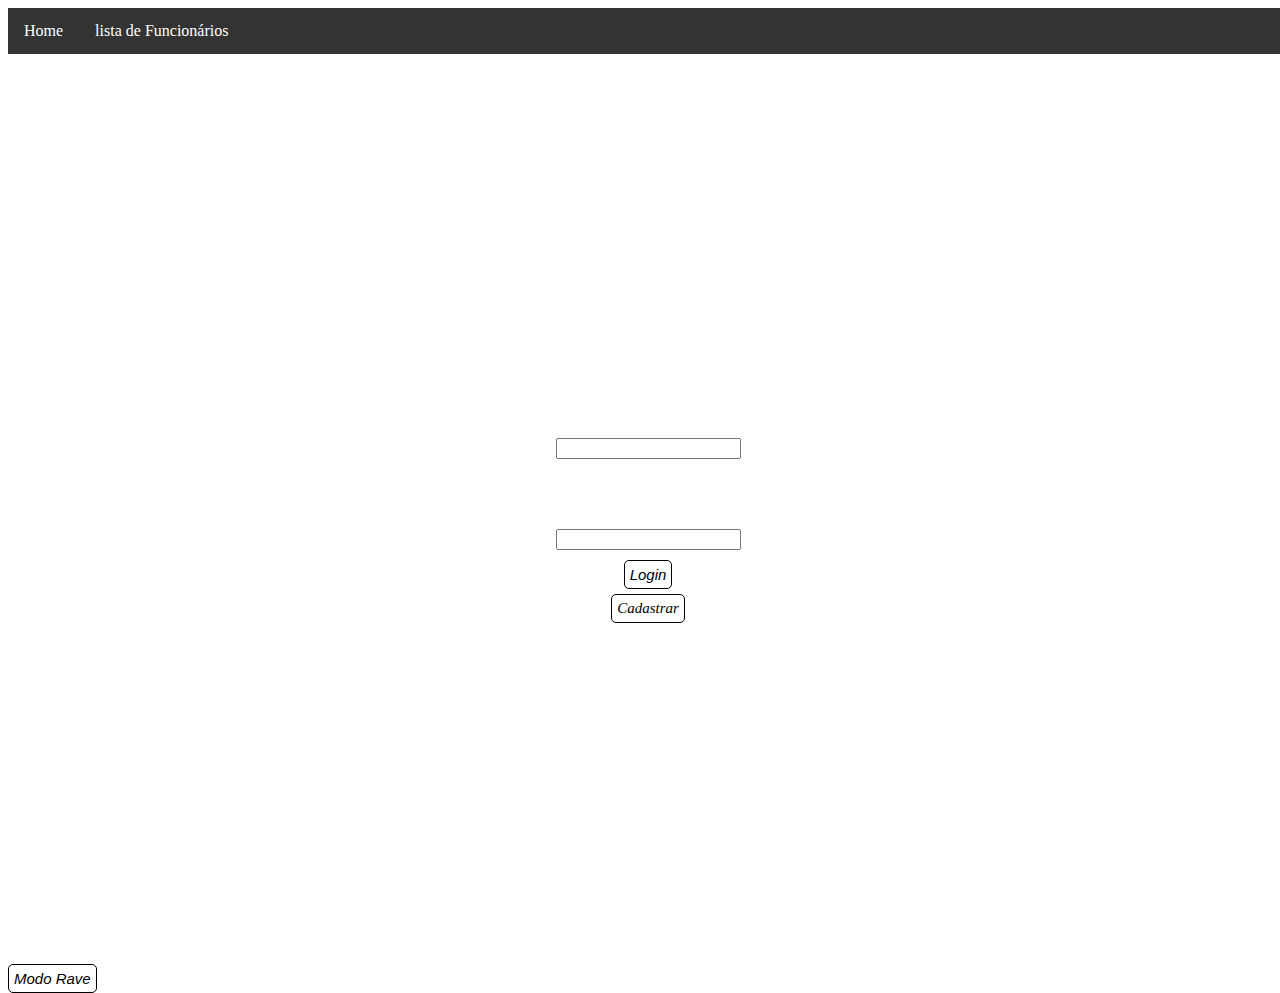
<file: trabalho_do_bruno/index.html>
<!DOCTYPE html>
<html lang="pt-BR">
<head>
    <link href="funcionario.html">
    <link rel="stylesheet" href="Style.css">
    <script src="https://ajax.googleapis.com/ajax/libs/jquery/3.6.0/jquery.min.js"></script>
    <meta charset="UTF-8">
    <title>Login</title>

    <script>
        $(document).ready(function(){
            $("#btron").click(function(){
                $("body").removeClass();              
                $("body").addClass("rave");
        });
            $("#btroff").click(function(){
                $("body").removeClass("rave");
        });
    });  
    </script>
    <script>
        $(document).ready(function(){
            $("#btroff").hide();
            $("#btron").click(function(){
                $("#btron").hide();
                $("#btroff").show();
            });
            $("#btroff").click(function(){
                $("#btroff").hide();
                $("#btron").show();
            })
        })
    </script>
</head>
<body>
    <ul class="nav-bar">
        <li class="li"><a href="index.html">Home</a></li>
        <li class="li"><a href="funcionario.html"> lista de Funcionários</a></li>
      </ul>  
    <form action="" method="post" class="div-login">
        <label for="login">Login:</label><br>
        <input type="text" id="login"><br>
        <label for="pass">Password:</label><br>
        <input type="password" name="Password" id="pass">
        <button class="btn" type="submit">Login</button>
        <a class="a" href="cadastro.html">Cadastrar</a>
    </form>
    <div>
        <button id="btron">Modo Rave</button>
        <button id="btroff">Modo Rave</button>
    </div>
</body>
</html>
</file>
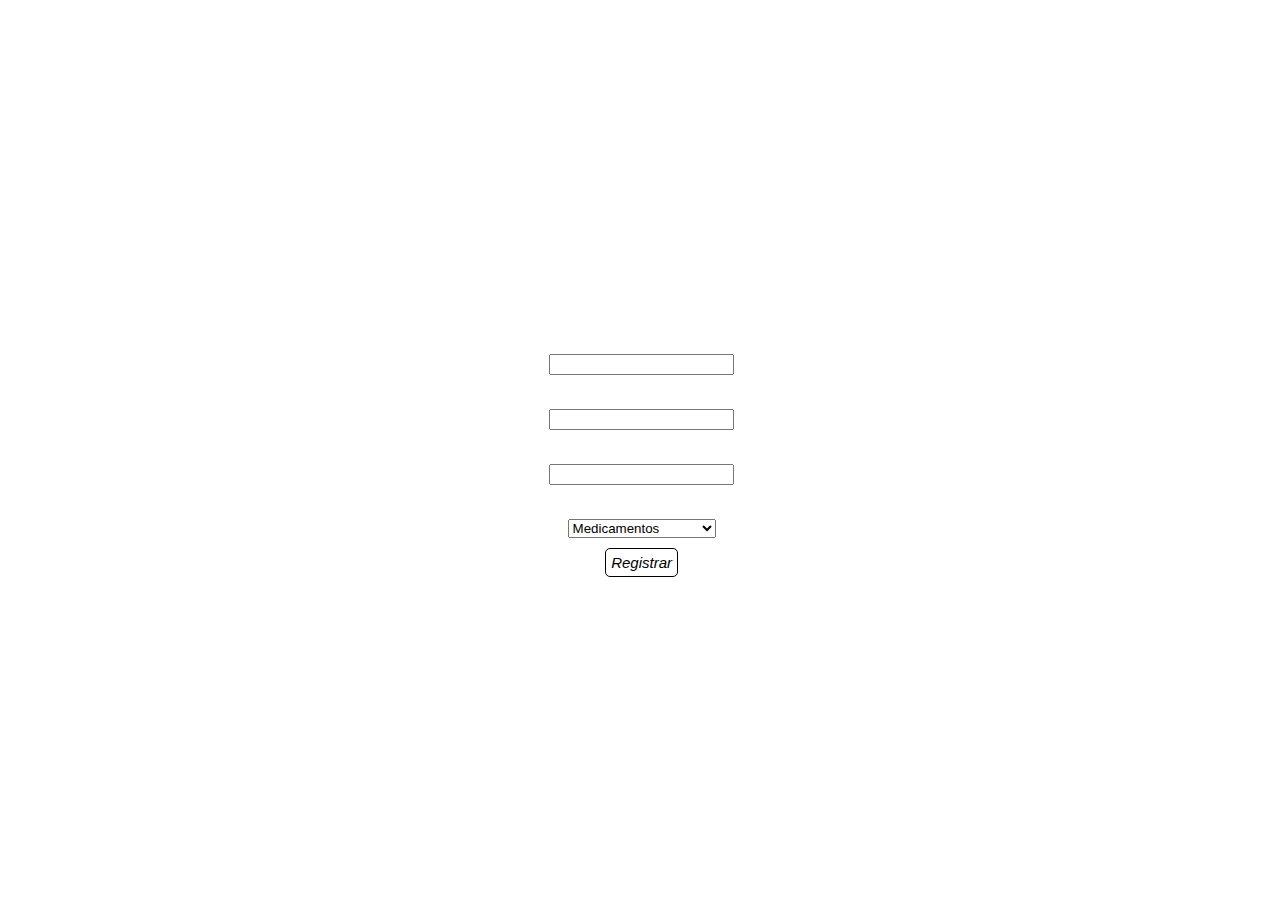
<file: crude-do-bruno-main/trabalho_do_bruno/registrar_produto.html>
<!DOCTYPE html>
<html lang="pt-br">
<head>
    <link rel="stylesheet" href="Style.css">
    <title>Registro de produto</title>
</head>
<body class="div-login">
    <form action="" method="post" class="div-login">
        <label for="nome_prod">Nome:</label>
        <input type="text" id="nome_prod" name="nome do produto">
        <label for="cod-prod">Código do Produto:</label>
        <input type="text" id="cod-prod" name="codigo do produto">
        <label for="preco">Preço:</label>
        <input type="text" id="preco" name="preço">
        <label for="prod">Tipo do Produto</label>
        <select name="produto" id="prod">
            <option value="med">Medicamentos</option>
            <option value="cos">Cosméticos</option>
            <option value="san">Saneantes</option>
            <option value="ali">Alimentos</option>
            <option value="sau">Produtos para Saúde</option>
        </select>
        <div>
            <button type="submit" class="btn">Registrar</button>
        </div>
    </form>
</body>
</html>
</file>
<file: trabalho_do_bruno/Style.css>
html {
    width: 100%;
    height: 100%;
}
body{
    width: 100%;
    height: 100%;
    color: #fff;
    animation: fundo 2.5s infinite;
}
.nav-bar{
    width: 100%;
    margin: 0;
    padding: 0;
    list-style-type: none;
    overflow: hidden;
    background-color: #333;
}
li{
    float: left;
}
li a{
    display: block;
    color: white;
    text-align: center;
    padding: 14px 16px;
    text-decoration: none;
}
  
li a:hover {
    background-color: #111;
}
label{
    font-size: 30px;
}
p{
    text-align: center;
    font-size: 40px;
    padding: 0;
    margin: 0;
}
.div-btn{
    display: flex;
    align-items: center;
    justify-content: center;
}
.a{
    border: 1px solid black;
    background-color: #fff;
    padding: 5px;
    border-radius: 5px;
    text-decoration: none;
    color: black;
    font-size: 15px;
    font: 600;
    font-style: italic;
    margin-top: 5px;
}
button{
    font: 600;
    font-style: italic;
    cursor:pointer ;
    border: 1px solid black;
    background-color: #fff;
    padding: 5px;
    border-radius: 5px;
    color: black;
    font-size: 15px;
}
.div-login{
    width: 100%;
    height: 100%;
    display: flex;
    text-align: center;
    align-items: center;
    justify-content: center;
    flex-direction: column;
    margin-bottom: 10px;   
}
table{
    width: 100%;
    border: 1px solid white;
}
tr{
    border: 1px solid white;
}
th{
    border: 1px solid white;
}
.btn{
    margin-top: 10px;
}
@keyframes fundo{
    0%		{ background-color:rgba(38, 20, 0.990);}
    10%     { background-color:rgba(38, 20, 0.980);}
    20%     { background-color:rgba(38, 20, 0.970);}
    30%     { background-color:rgba(38, 20, 0.960);}
    40%     { background-color:rgba(38, 20, 0.950);}
    50%     { background-color:rgba(38, 20, 0.940);}
    60%     { background-color:rgba(38, 20, 0.950);}
    70%		{ background-color:rgba(38, 20, 0.960);}
    80%     { background-color:rgba(38, 20, 0.970);}
    90%     { background-color:rgba(38, 20, 0.980);}
    100%	{ background-color:rgba(38, 20, 0.990);}
}
.rave{
    color: #fff;		    
    animation: blinkingBackground 0.9s infinite;
}
@keyframes blinkingBackground{
    0%		{ background-color: #10c018;}
    25%		{ background-color: #1056c0;}
    50%		{ background-color: #ef0a1a;}
    75%		{ background-color: #254878;}
    100%	{ background-color: #04a1d5;}
}
</file>
<file: crude-do-bruno-main/trabalho_do_bruno/Style.css>
html {
    width: 100%;
    height: 100%;
}
body{
    width: 99%;
    height: 99%;
    color: #fff;
    animation: fundo 2.5s infinite;
}
.nav-bar{
    width: 100%;
    margin: 0;
    padding: 0;
    list-style-type: none;
    overflow: hidden;
    background-color: #333;
    position: fixed;
    top: 0;
}
li{
    float: left;
}
li a{
    display: block;
    color: white;
    text-align: center;
    padding: 14px 16px;
    text-decoration: none;
}
  
li a:hover {
    background-color: #111;
}
label{
    font-size: 30px;
}
p{
    text-align: center;
    font-size: 40px;
    padding: 0;
    margin: 0;
}
.div-btn{
    display: flex;
    align-items: center;
    justify-content: center;
}
.a{
    border: 1px solid black;
    background-color: #fff;
    padding: 5px;
    border-radius: 5px;
    text-decoration: none;
    color: black;
    font-size: 15px;
    font: 600;
    font-style: italic;
    margin-top: 5px;
}
button{
    font: 600;
    font-style: italic;
    cursor:pointer ;
    border: 1px solid black;
    background-color: #fff;
    padding: 5px;
    border-radius: 5px;
    color: black;
    font-size: 15px;
}
.div-login{
    width: 99%;
    height: 99%;
    display: flex;
    text-align: center;
    align-items: center;
    justify-content: center;
    flex-direction: column;
    margin-bottom: 10px;   
}
table{
    width: 100%;
    border: 1px solid white;
}
tr{
    border: 1px solid white;
}
th{
    border: 1px solid white;
}
.btn{
    margin-top: 10px;
}
@keyframes fundo{
    0%		{ background-color:rgba(38, 20, 0.990);}
    10%     { background-color:rgba(38, 20, 0.980);}
    20%     { background-color:rgba(38, 20, 0.970);}
    30%     { background-color:rgba(38, 20, 0.960);}
    40%     { background-color:rgba(38, 20, 0.950);}
    50%     { background-color:rgba(38, 20, 0.940);}
    60%     { background-color:rgba(38, 20, 0.950);}
    70%		{ background-color:rgba(38, 20, 0.960);}
    80%     { background-color:rgba(38, 20, 0.970);}
    90%     { background-color:rgba(38, 20, 0.980);}
    100%	{ background-color:rgba(38, 20, 0.990);}
}
.rave{
    color: #fff;		    
    animation: blinkingBackground 0.9s infinite;
}
@keyframes blinkingBackground{
    0%		{ background-color: #10c018;}
    25%		{ background-color: #1056c0;}
    50%		{ background-color: #ef0a1a;}
    75%		{ background-color: #254878;}
    100%	{ background-color: #04a1d5;}
}
</file>
